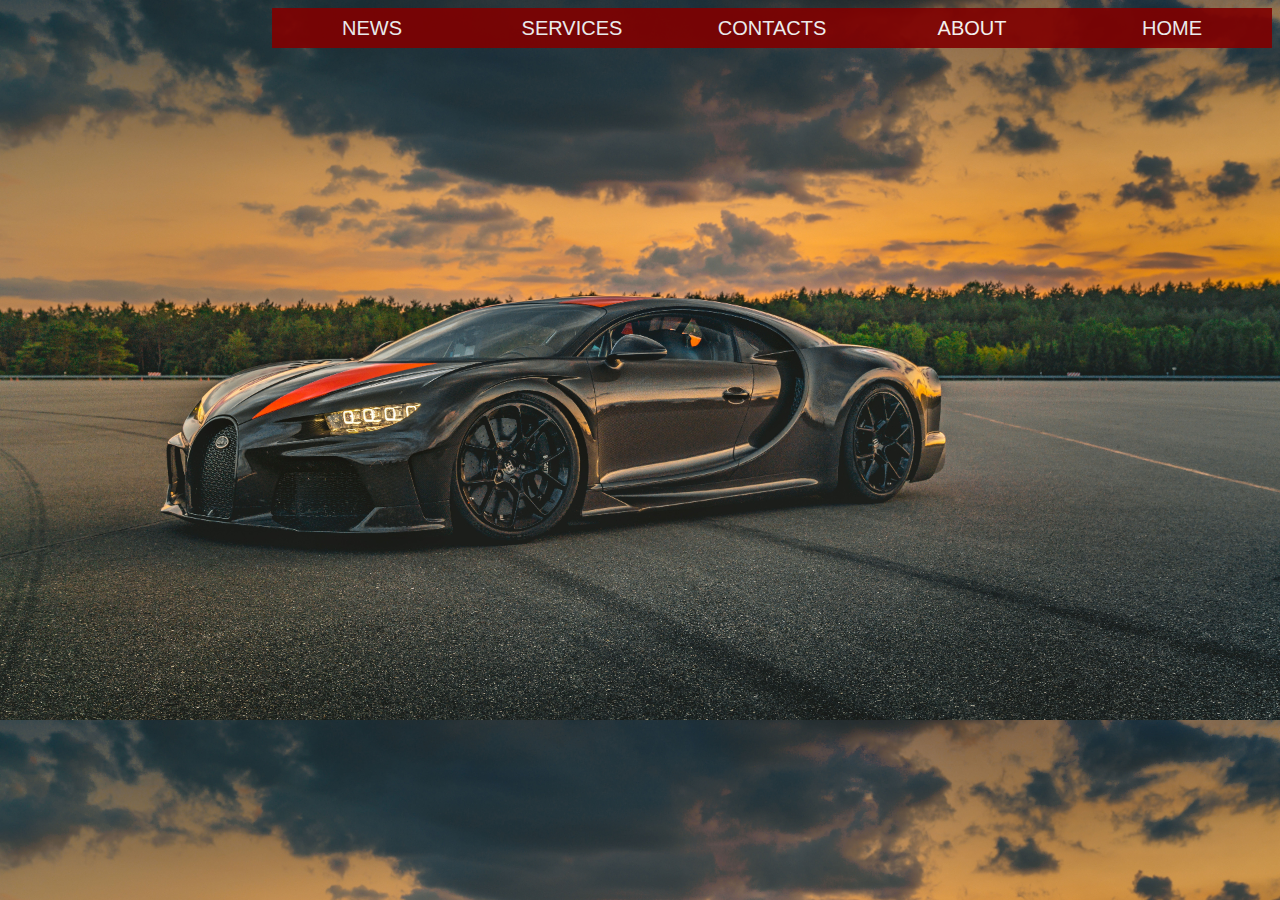
<file: index.html>
<!DOCTYPE html>
 <html>
  <head>
    <meta charset="utf-8">
    <title>try1</title>
    <link rel="stylesheet" type="text/css" href="TRY1.css">
  </head>
  <body>
    
    <ul>
        <li><a href="#">HOME</a></li>
        <li><a href="#">ABOUT</a>
         <ul>
            <li><a href="#">TEAM</a></li>
            <li><a href="#">CLIENTS</a></li>
            <li><a href="#">CAREER</a></li>
            <li><a href="#">LEGACY</a></li>
         </ul>
        </li>

        <li><a href="#">CONTACTS</a>
            <ul>
                <li><a href="#">EMAIL</a></li>
                <li><a href="#">PHONE</a></li>
                <li><a href="#">TWITTER</a></li>
                <li><a href="#">FACEBOOK</a></li>
            </ul>
        </li>

        <li><a href="#">SERVICES</a></li>
        <li><a href="#">NEWS</a></li>
    </ul>
  </body>
   
 </html>
</file>
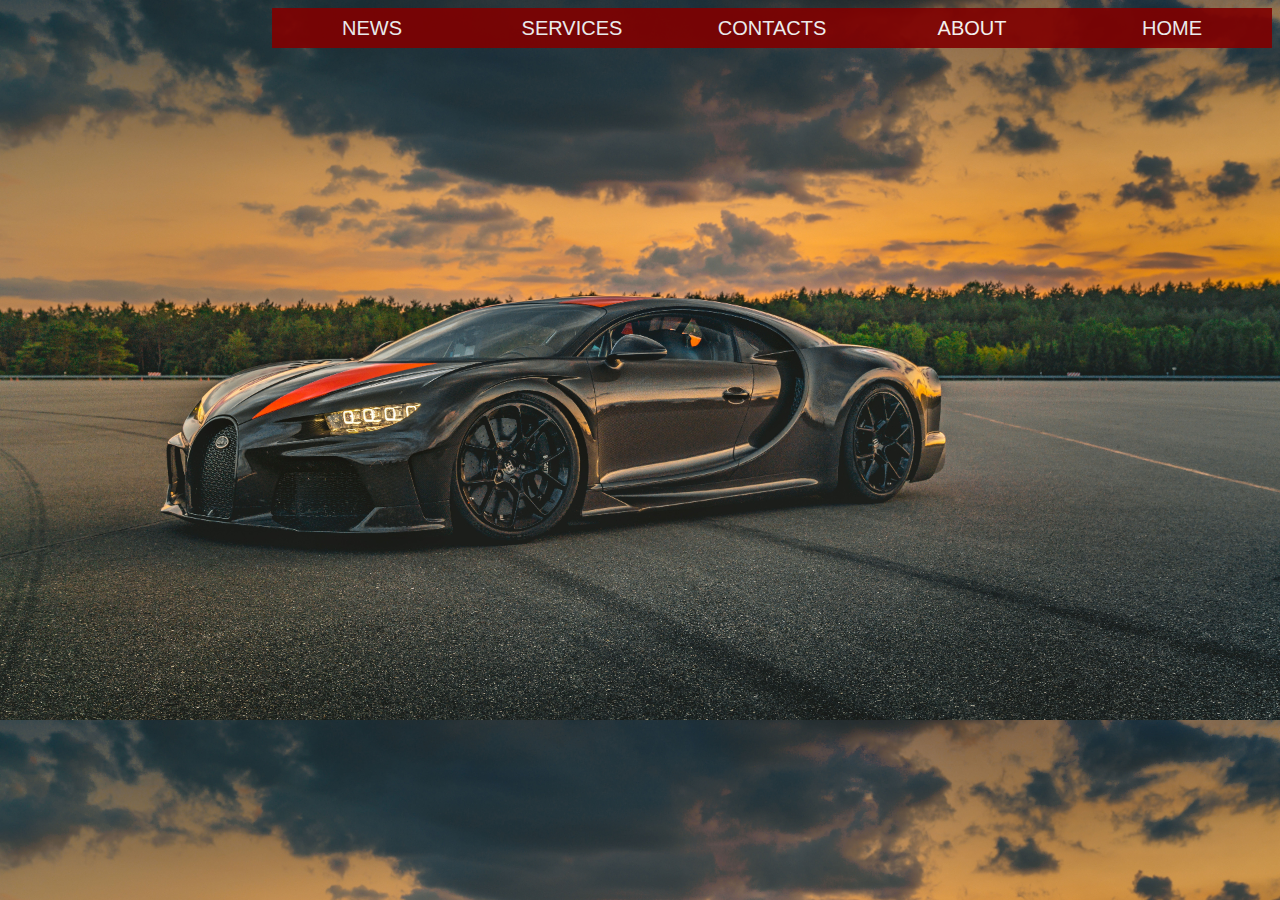
<file: TRY1.html>
<!DOCTYPE html>
 <html>
  <head>
    <meta charset="utf-8">
    <title>try1</title>
    <link rel="stylesheet" type="text/css" href="TRY1.css">
  </head>
  <body>
    
    <ul>
        <li><a href="#">HOME</a></li>
        <li><a href="#">ABOUT</a>
         <ul>
            <li><a href="#">TEAM</a></li>
            <li><a href="#">CLIENTS</a></li>
            <li><a href="#">CAREER</a></li>
            <li><a href="#">LEGACY</a></li>
         </ul>
        </li>

        <li><a href="#">CONTACTS</a>
            <ul>
                <li><a href="#">EMAIL</a></li>
                <li><a href="#">PHONE</a></li>
                <li><a href="#">TWITTER</a></li>
                <li><a href="#">FACEBOOK</a></li>
            </ul>
        </li>

        <li><a href="#">SERVICES</a></li>
        <li><a href="#">NEWS</a></li>
    </ul>
  </body>
   
 </html>
</file>
<file: TRY1.css>
body{
    background: url(CHIRON.jpg);
    background-size: cover;
    font-family: Arial, Helvetica, sans-serif;
}

ul{
    margin: 0%;
    padding: 0%;
    list-style: none;
}

ul li{
    float: right;
    width: 200px;
    height: 40px;
    background-color: maroon;
    opacity: .9;
    line-height: 40px;
    text-align: center;
    font-size: 20px;
}

ul li a{
    text-decoration: none;
    color: white;
    display: block;
}

ul li a:hover{
    background-color: darkgray;
}

ul li ul li{
    display: none;
}

ul li:hover ul li{
    display: block;
}
</file>
